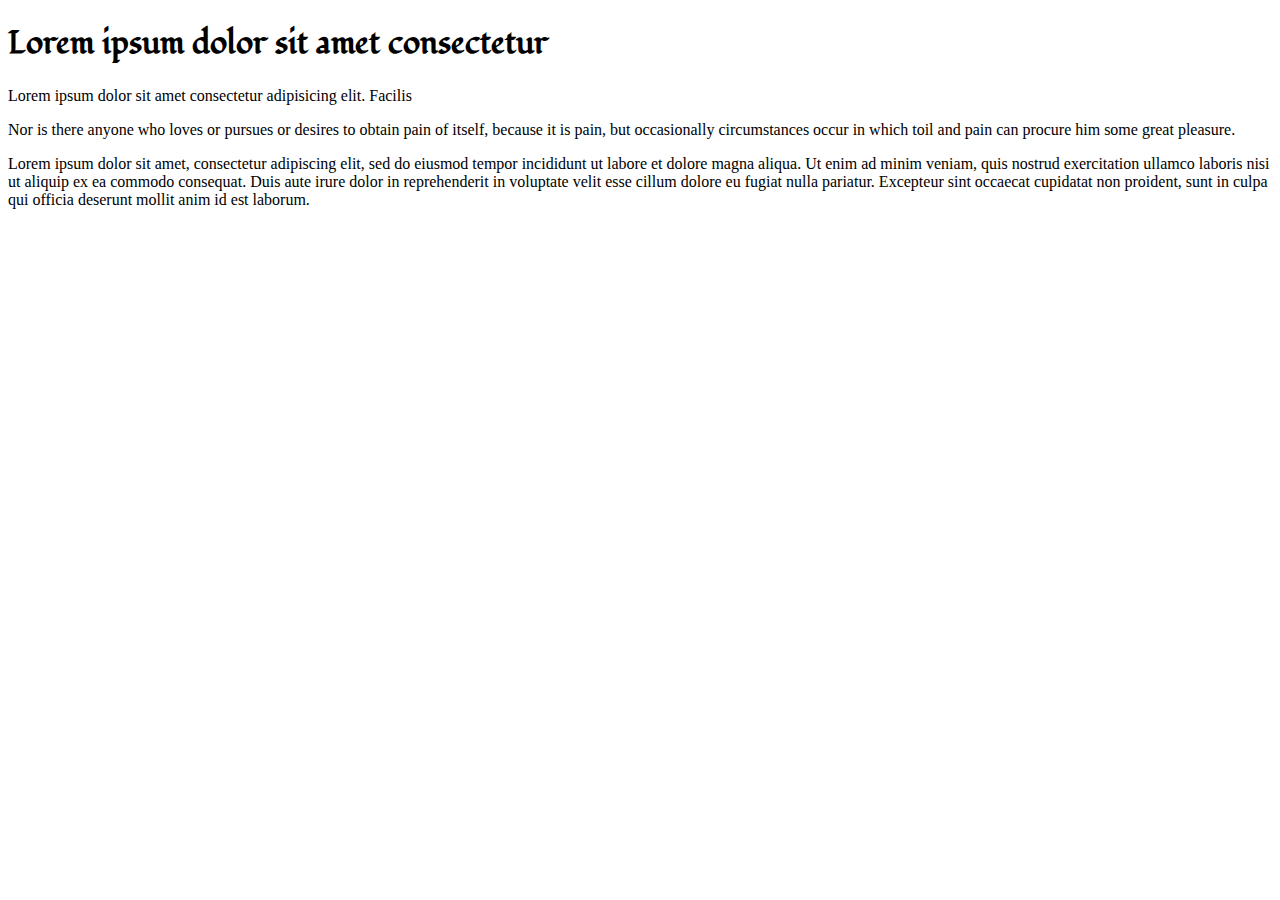
<file: Week 5/index.html>
<!DOCTYPE html>
<html lang="en">
<head>
    <meta charset="UTF-8">
    <meta http-equiv="X-UA-Compatible" content="IE=edge">
    <meta name="viewport" content="width=device-width, initial-scale=1.0">
    <title>My First CSS-HTML Document</title>
    <link href="https://fonts.googleapis.com/css2?family=Fondamento&display=swap" rel="stylesheet">

    <link rel="stylesheet" href="style.css">
</head>

<body>
    <h1>Lorem ipsum dolor sit amet consectetur</h1>

    <p style="color: black">
        Lorem ipsum dolor sit amet consectetur adipisicing elit. Facilis
    </p>
    <p style="color: black">
        Nor is there anyone who loves or pursues or desires to obtain pain of itself, because it is pain, 
        but occasionally circumstances occur in which toil and pain can procure him some great pleasure.
    </p>
    <p style="color: black">
        Lorem ipsum dolor sit amet, consectetur adipiscing elit, sed do eiusmod tempor incididunt ut labore et dolore magna aliqua. 
        Ut enim ad minim veniam, quis nostrud exercitation ullamco laboris nisi ut aliquip ex ea commodo consequat. Duis aute irure dolor in 
        reprehenderit in voluptate velit esse cillum dolore eu fugiat nulla pariatur. Excepteur sint occaecat cupidatat non proident, 
        sunt in culpa qui officia deserunt mollit anim id est laborum.
    </p>
</body>
</html>
</file>
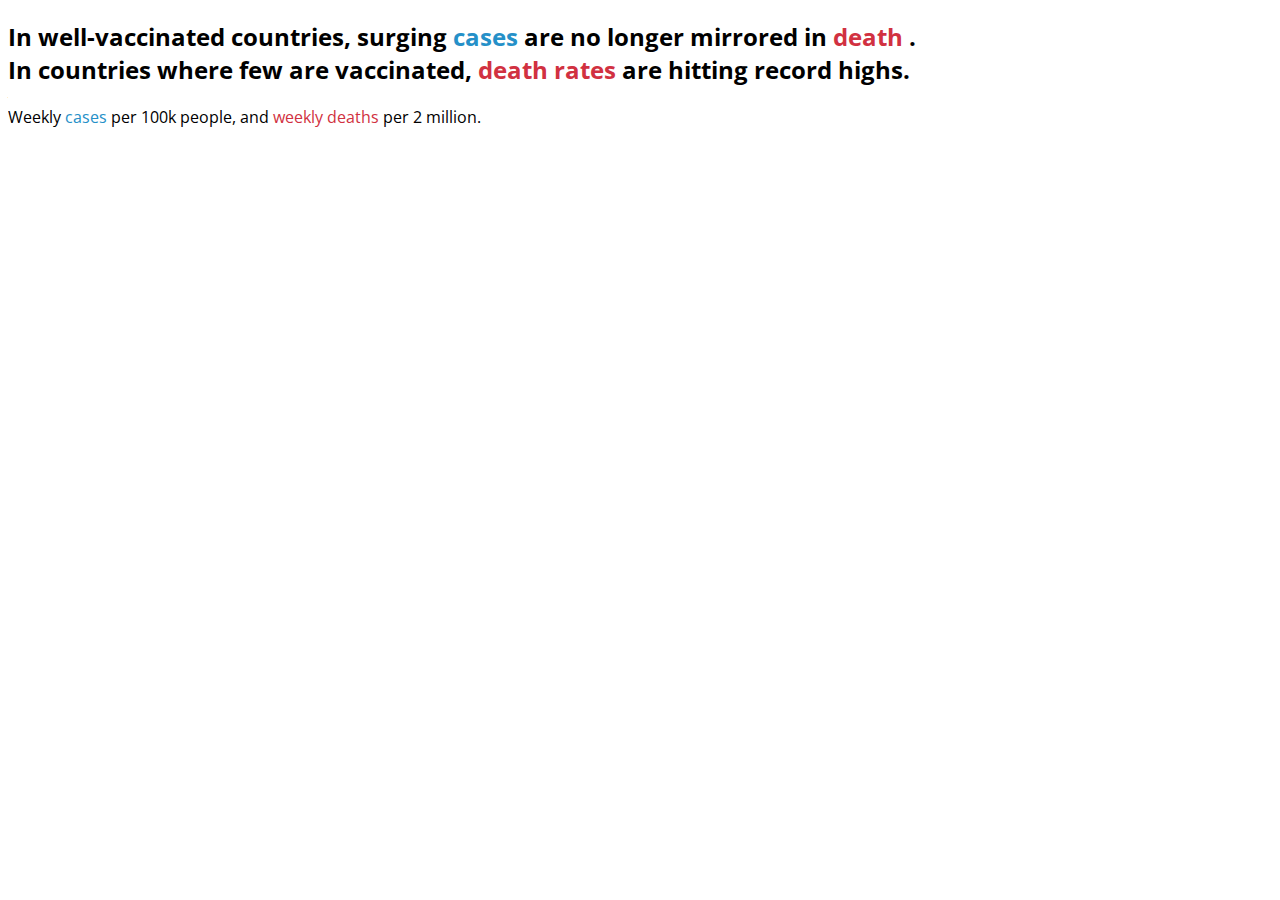
<file: Week 5/fonts.html>
<!DOCTYPE html>
<html lang="en">
<head>
    <meta charset="UTF-8">
    <meta http-equiv="X-UA-Compatible" content="IE=edge">
    <meta name="viewport" content="width=device-width, initial-scale=1.0">
    <title>Font Modification in HTML</title>

    <link href="https://fonts.googleapis.com/css2?family=Open+Sans:wght@300&display=swap" rel="stylesheet">
    <link rel="stylesheet" href="fonts.css">
</head>
<body>
    <h2>
        In well-vaccinated countries, surging <span class="cases_text"> cases </span> are 
        no longer mirrored in <span class="deaths_text"> death </span> . <br> In countries where few are
        vaccinated, <span class="deaths_text"> death rates</span> are hitting record highs. 
    </h2>
    <p>
        Weekly <span class="cases_text"> cases </span> per 100k people, and <span class="deaths_text"> weekly deaths </span> per 2 million.
    </p>
</body>
</html>
</file>
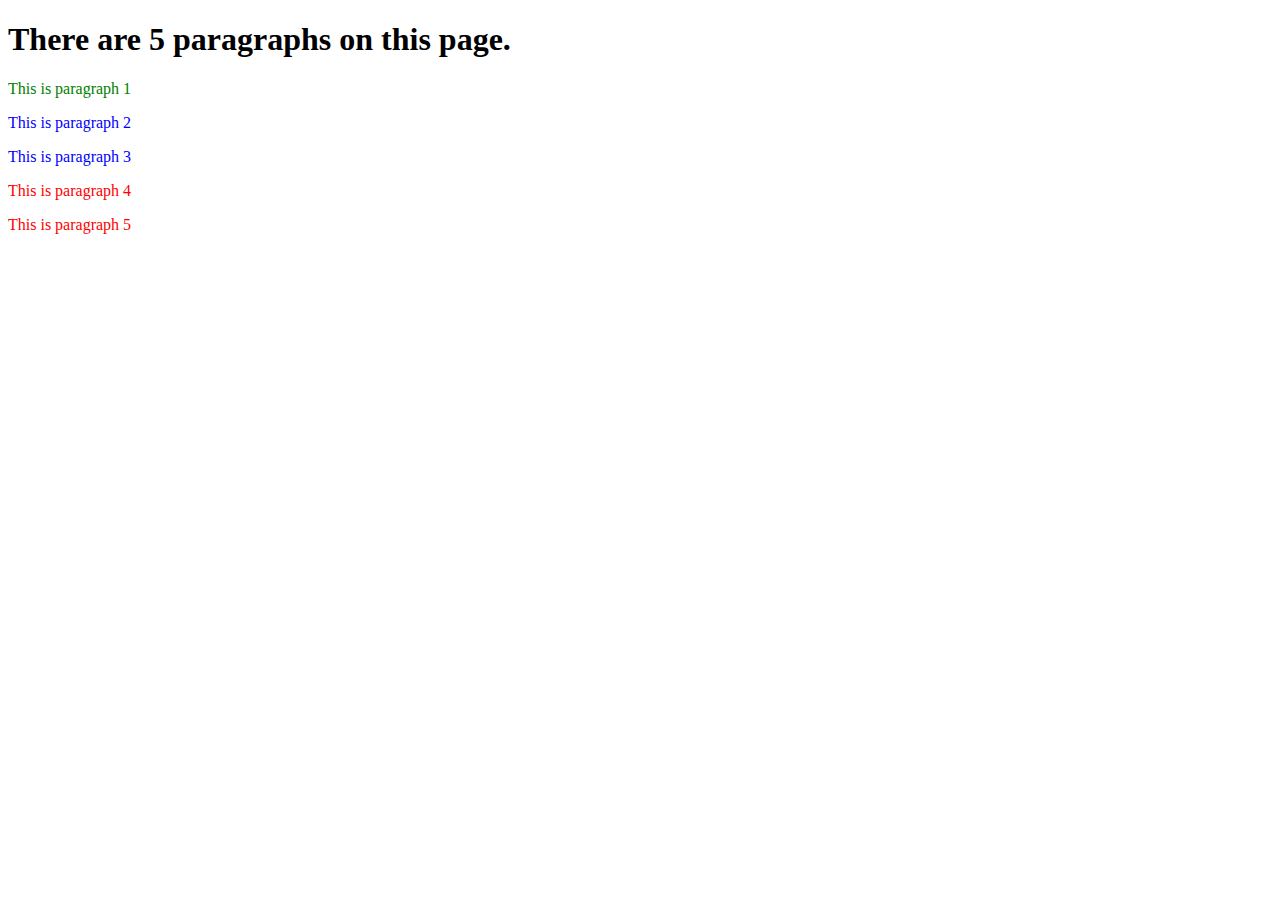
<file: Week 5/selectors.html>
<!DOCTYPE html>
<html lang="en">
<head>
    <meta charset="UTF-8">
    <meta http-equiv="X-UA-Compatible" content="IE=edge">
    <meta name="viewport" content="width=device-width, initial-scale=1.0">
    <title>Selectors in HTML</title>

    
    <style>
        p {
            color: yellow;
        }
    </style>
    <link rel="stylesheet" href="style.css">
    
</head>
<body>
    <h1> There are 5 paragraphs on this page. </h1>
    <p id="idselect"> This is paragraph 1 </p>
    <p class="class-select"> This is paragraph 2 </p>
    <p class="class-select"> This is paragraph 3 </p>
    <p> This is paragraph 4 </p>
    <p> This is paragraph 5 </p>

</body>
</html>
</file>
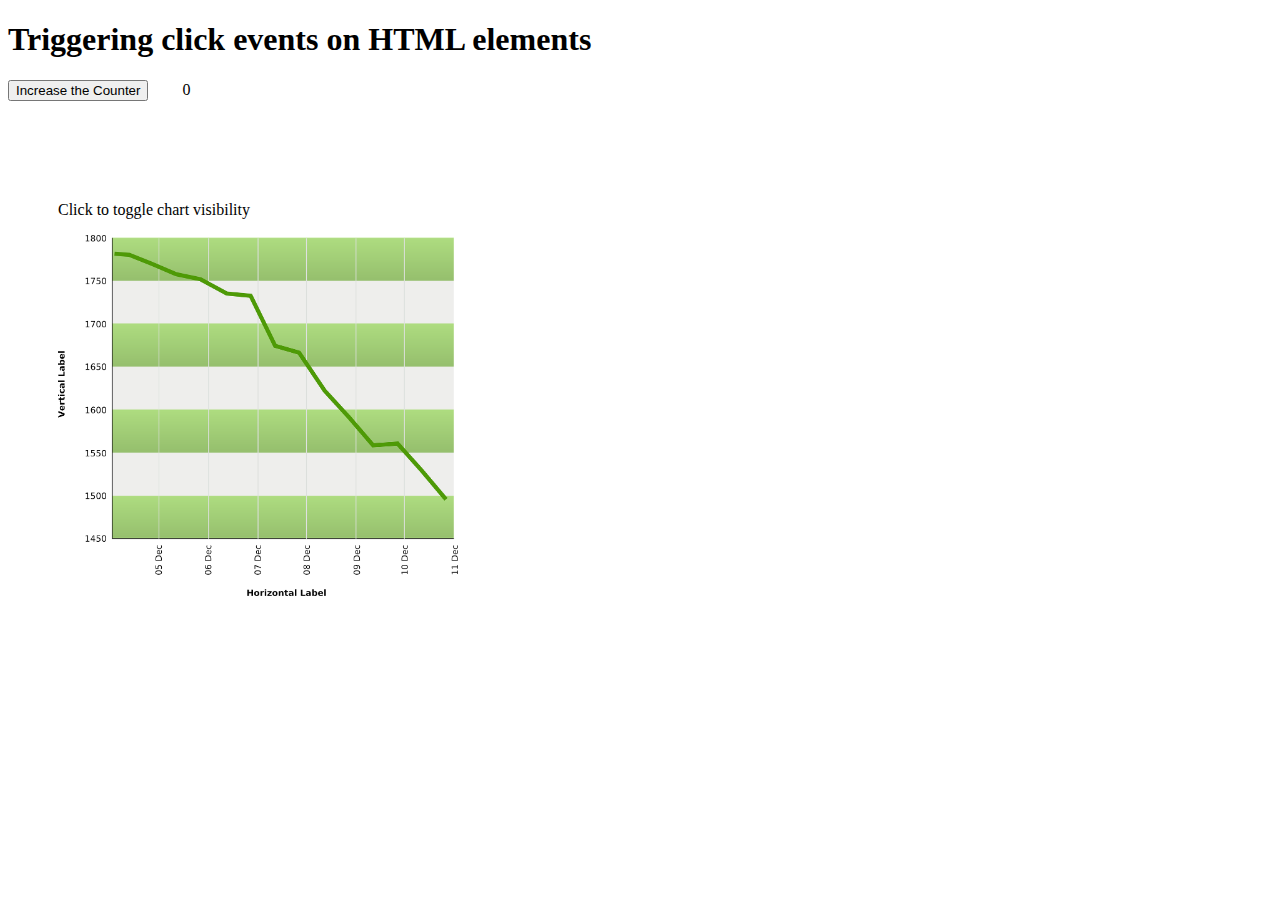
<file: Week 7/events.html>
<!DOCTYPE html>
<html lang="en">
<head>
    <meta charset="UTF-8">
    <meta http-equiv="X-UA-Compatible" content="IE=edge">
    <meta name="viewport" content="width=device-width, initial-scale=1.0">
    <title>Trigegring Events in HTML</title>
    <!-- Internal embedding-->
    <script>
        var message; // varibale declaration
        message = "FIT3179 - Data Visualisation";
        alert(message);
    </script>
    <!-- The style sheet applied to this document-->
    <link rel="stylesheet" href="events.css">
</head>
<body>
    <h1>Triggering click events on HTML elements</h1>
    <!-- A click on this button will trigger an event. -->
    <button id="incrementButton">Increase the Counter</button>
    <!-- The text and the numberOfClicks attribute change when the button is clicked. --> 
    <span id="counter" numberOfClicks="0">0</span>
    
    <div class="chartContainer">
        <p if="chartToggle">Click to toggle chart visibility</p>
        <img src="images/toggle.png" id="chart1">
    </div>
    <!-- This .js file is loaded and then runs after all other elements are loaded. -->
    <script src="events.js"></script>
</body>
</html>
</file>
<file: Week 5/style.css>
/* Selectors in HTML */
p {
    color: red;
}

#idselect {
    color: green;
}

.class-select {
    color: blue;
}

h1 {
    font-family: 'Fondamento';
}

p {
    font-family: 'Roboto'
}
</file>
<file: Week 5/fonts.css>
.cases_text {
    color: #2590c8;
}

.deaths_text {
    color: #d13141;
}

h2 {
    font-family: 'Open Sans';
}

p {
    font-family: "Open Sans";
}
</file>
<file: Week 7/events.css>
#counter {
    margin-left: 30px;
}

.chartContainer {
    margin-left: 50px;
    margin-top: 100px;
 }
 
 img {
    width: 400px;
 }
</file>
